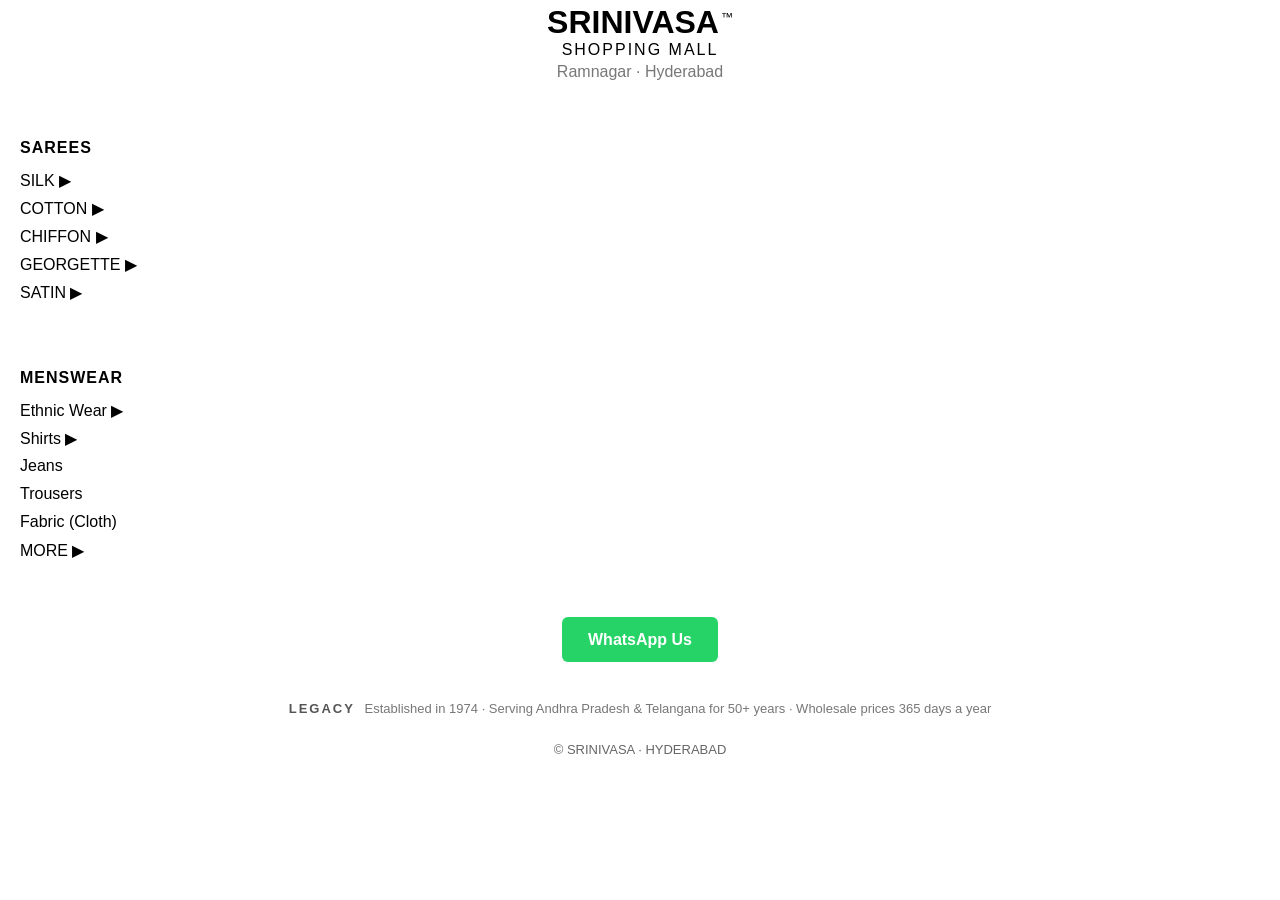
<file: index.html>
<!DOCTYPE html>
<html lang="en">
<head>
<meta charset="UTF-8">
<meta name="viewport" content="width=device-width, initial-scale=1.0">
<title>SRINIVASA</title>
<link rel="stylesheet" href="style.css">
</head>

<body>

<header class="header">
  <h1>SRINIVASA<span class="tm">™</span></h1>
  <div class="subtitle">SHOPPING MALL</div>
  <div class="location">Ramnagar · Hyderabad</div>
</header>

<section class="catalog">

<!-- SAREES -->
<div class="category main">SAREES</div>

<div class="category">
  <div class="toggle" onclick="toggle(this)">SILK ▶</div>
  <div class="subcats">
    Kanchipuram<br>
    Dharmavaram<br>
    Banaras<br>
    Uppada<br>
    Gadwal<br>
    Fancy Silk
  </div>
</div>

<div class="category">
  <div class="toggle" onclick="toggle(this)">COTTON ▶</div>
  <div class="subcats">
    Mangalagiri<br>
    Narayanpet<br>
    Printed Cotton<br>
    Fancy Cotton
  </div>
</div>

<div class="category">CHIFFON ▶</div>
<div class="category">GEORGETTE ▶</div>
<div class="category">SATIN ▶</div>

<!-- MENSWEAR -->
<div class="category main menswear">MENSWEAR</div>


<div class="category">
  <div class="toggle" onclick="toggle(this)">Ethnic Wear ▶</div>
  <div class="subcats">
    Dhoti<br>
    Lungi<br>
    (More coming)
  </div>
</div>

<div class="category">
  <div class="toggle" onclick="toggle(this)">Shirts ▶</div>
  <div class="subcats">
    Formal Shirts<br>
    Casual Shirts
    

  </div>
</div>

<div class="category">Jeans</div>
  <div class="category">Trousers</div>

<div class="category">Fabric (Cloth)</div>
<div class="category">
  <div class="toggle" onclick="toggle(this)">
    MORE ▶
  </div>
  <div class="subcats">
    Curtains<br>
    Towels
  </div>
</div>

</section>

<section class="whatsapp-section">
  <a class="whatsapp-btn"
     href="https://wa.me/918179456654?text=PRICES%20ARE%20FIXED"
     target="_blank">
     WhatsApp Us
  </a>
</section>

<div class="legacy-line">
  <span class="legacy-label">LEGACY</span>
  <span class="legacy-text">
    Established in 1974 · Serving Andhra Pradesh & Telangana for 50+ years · Wholesale prices 365 days a year
  </span>
</div>

<footer>© SRINIVASA · HYDERABAD</footer>



<script>
function toggle(el) {
  // close all other subcats
  document.querySelectorAll('.subcats').forEach(menu => {
    if (menu !== el.nextElementSibling) {
      menu.style.display = 'none';
    }
  });

  // toggle current one
  const sub = el.nextElementSibling;
  if (!sub) return;
  sub.style.display = sub.style.display === "block" ? "none" : "block";
}
</script>


</body>
</html>
</file>
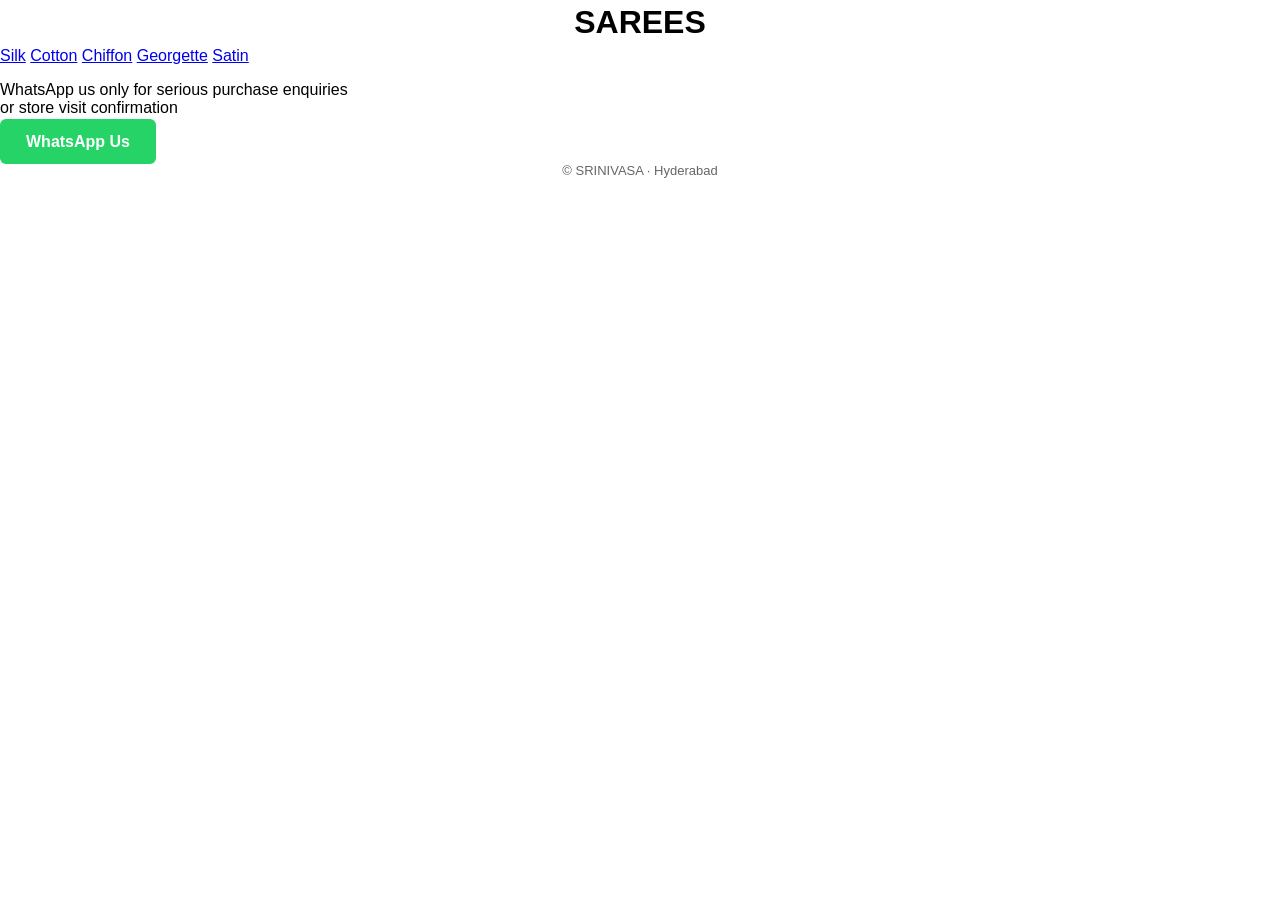
<file: categories.html>
<!DOCTYPE html>
<html lang="en">
<head>
  <meta charset="UTF-8">
  <title>Saree Categories | SRINIVASA</title>
  <meta name="viewport" content="width=device-width, initial-scale=1.0">
  <link rel="stylesheet" href="style.css">
</head>
<body>

  <header class="header">
    <h1>SAREES</h1>
  </header>

  <section class="categories">
    <a href="silk.html">Silk</a>
    <a href="cotton.html">Cotton</a>
    <a href="chiffon.html">Chiffon</a>
    <a href="georgette.html">Georgette</a>
    <a href="satin.html">Satin</a>
  </section>

  <section class="contact">
    <p>WhatsApp us only for serious purchase enquiries<br>or store visit confirmation</p>
    <a href="https://wa.me/918179456654" class="whatsapp-btn">WhatsApp Us</a>
  </section>

  <footer>
    © SRINIVASA · Hyderabad
  </footer>

</body>
</html>
</file>
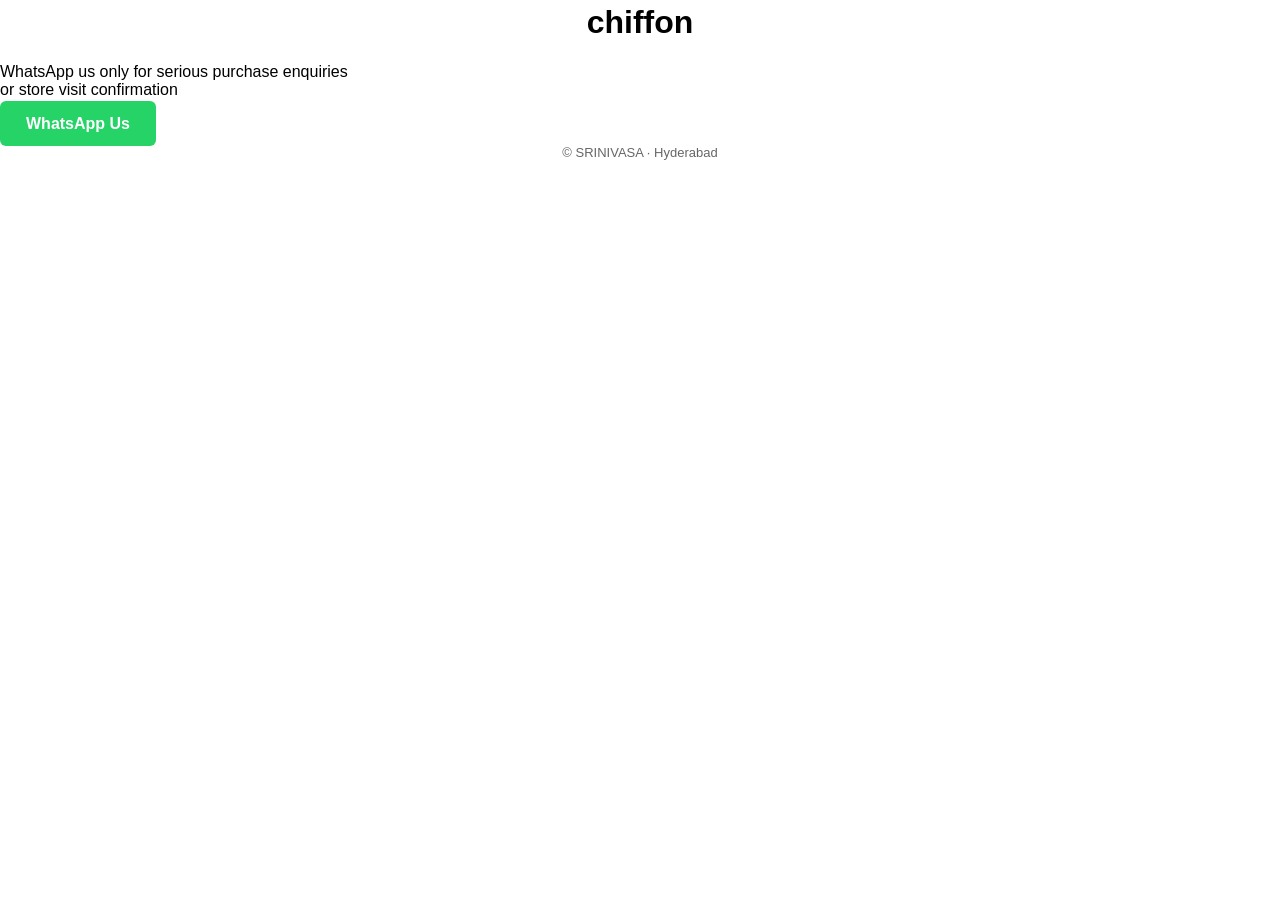
<file: chiffon.html>
<!DOCTYPE html>
<html lang="en">
<head>
  <meta charset="UTF-8">
  <title>chiffon | SRINIVASA</title>
  <meta name="viewport" content="width=device-width, initial-scale=1.0">
  <link rel="stylesheet" href="style.css">
</head>
<body>

  <header class="header">
    <h1>chiffon</h1>
  </header>

  <section class="gallery">
    <!-- Images will come here later -->
  </section>

  <section class="contact">
    <p>WhatsApp us only for serious purchase enquiries<br>or store visit confirmation</p>
    <a href="https://wa.me/918179456654" class="whatsapp-btn">WhatsApp Us</a>
  </section>

  <footer>
    © SRINIVASA · Hyderabad
  </footer>

</body>
</html>
</file>
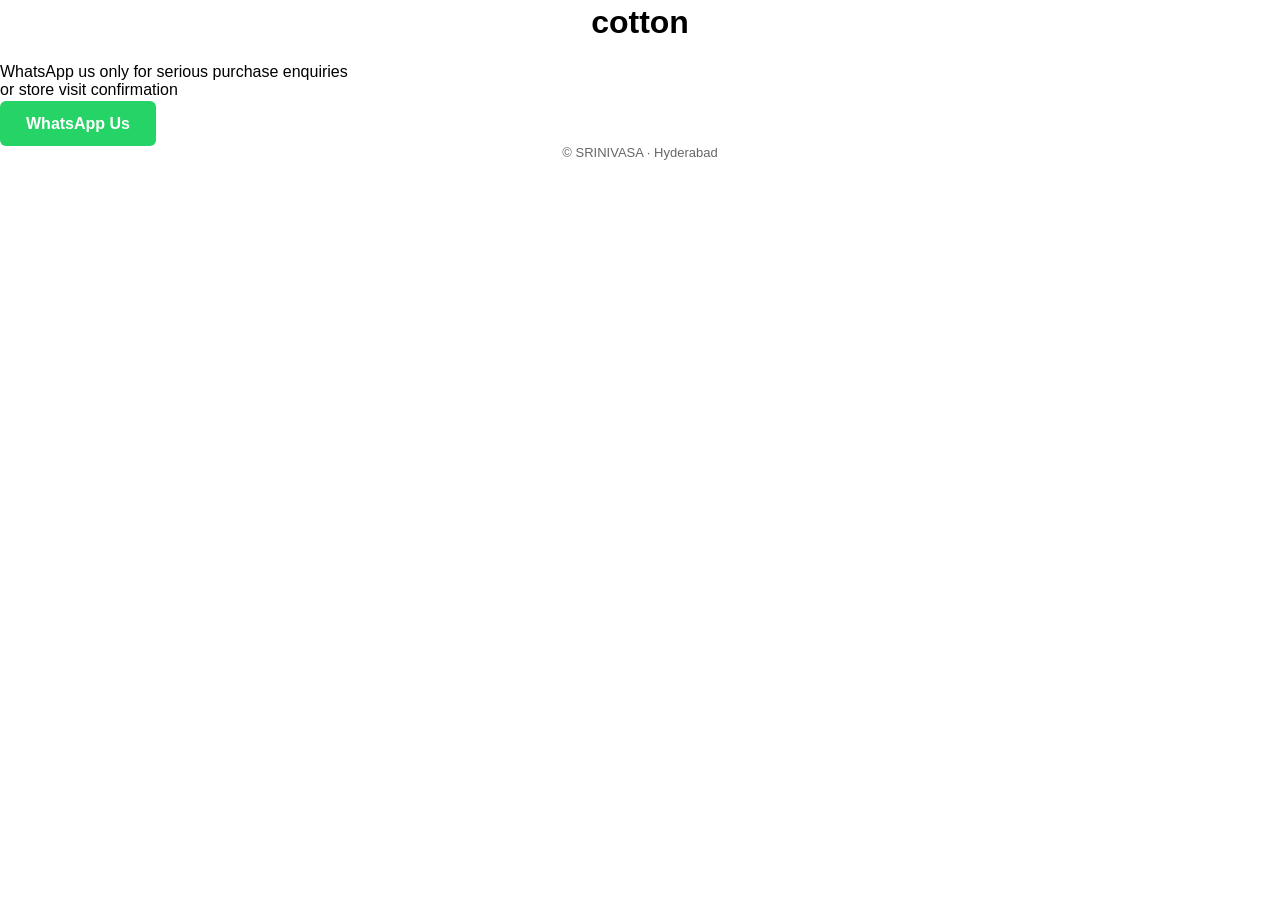
<file: cotton.html>
<!DOCTYPE html>
<html lang="en">
<head>
  <meta charset="UTF-8">
  <title>cotton | SRINIVASA</title>
  <meta name="viewport" content="width=device-width, initial-scale=1.0">
  <link rel="stylesheet" href="style.css">
</head>
<body>

  <header class="header">
    <h1>cotton</h1>
  </header>

  <section class="gallery">
    <!-- Images will come here later -->
  </section>

  <section class="contact">
    <p>WhatsApp us only for serious purchase enquiries<br>or store visit confirmation</p>
    <a href="https://wa.me/918179456654" class="whatsapp-btn">WhatsApp Us</a>
  </section>

  <footer>
    © SRINIVASA · Hyderabad
  </footer>

</body>
</html>
</file>
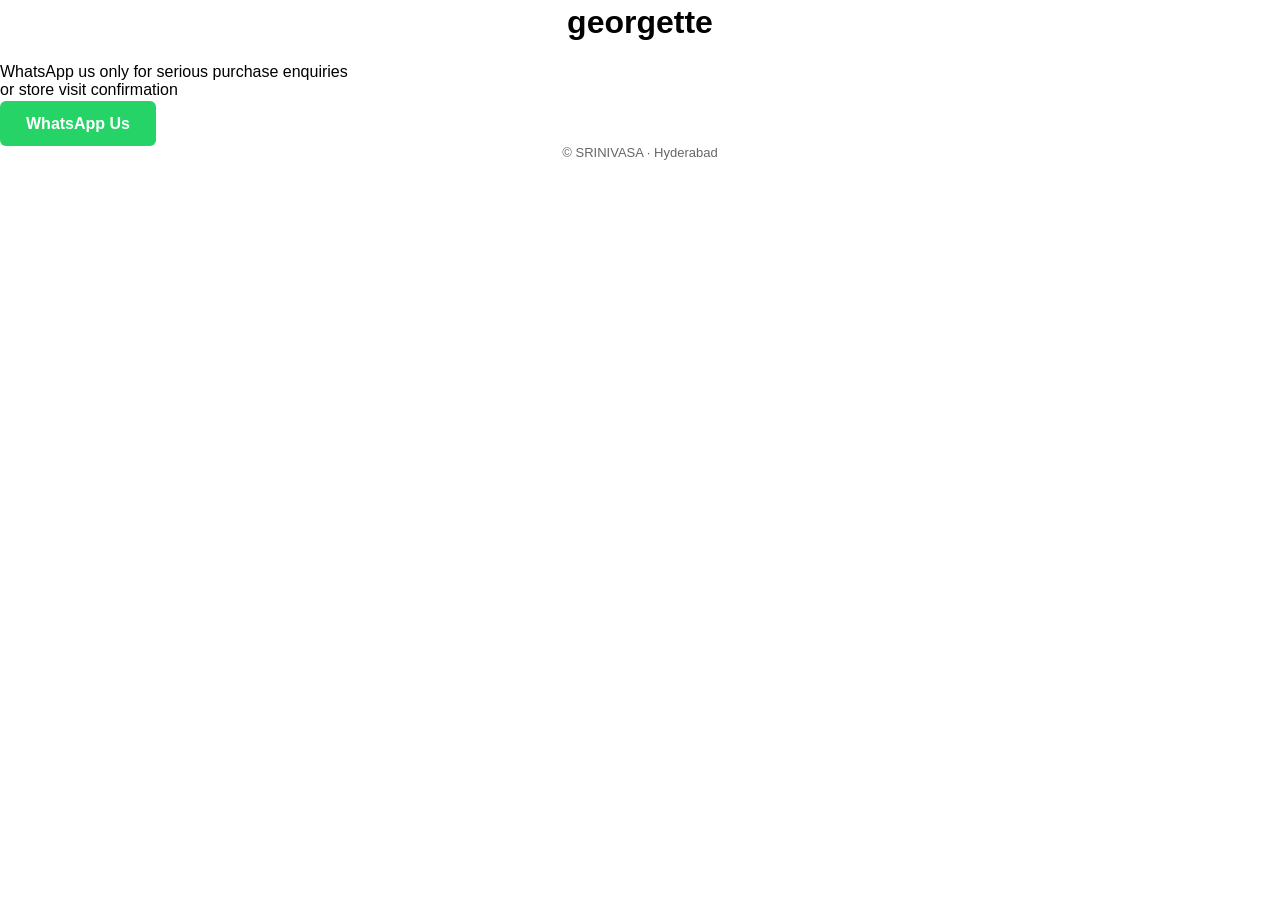
<file: georgette.html>
<!DOCTYPE html>
<html lang="en">
<head>
  <meta charset="UTF-8">
  <title>georgette | SRINIVASA</title>
  <meta name="viewport" content="width=device-width, initial-scale=1.0">
  <link rel="stylesheet" href="style.css">
</head>
<body>

  <header class="header">
    <h1>georgette </h1>
  </header>

  <section class="gallery">
    <!-- Images will come here later -->
  </section>

  <section class="contact">
    <p>WhatsApp us only for serious purchase enquiries<br>or store visit confirmation</p>
    <a href="https://wa.me/918179456654" class="whatsapp-btn">WhatsApp Us</a>
  </section>

  <footer>
    © SRINIVASA · Hyderabad
  </footer>

</body>
</html>
</file>
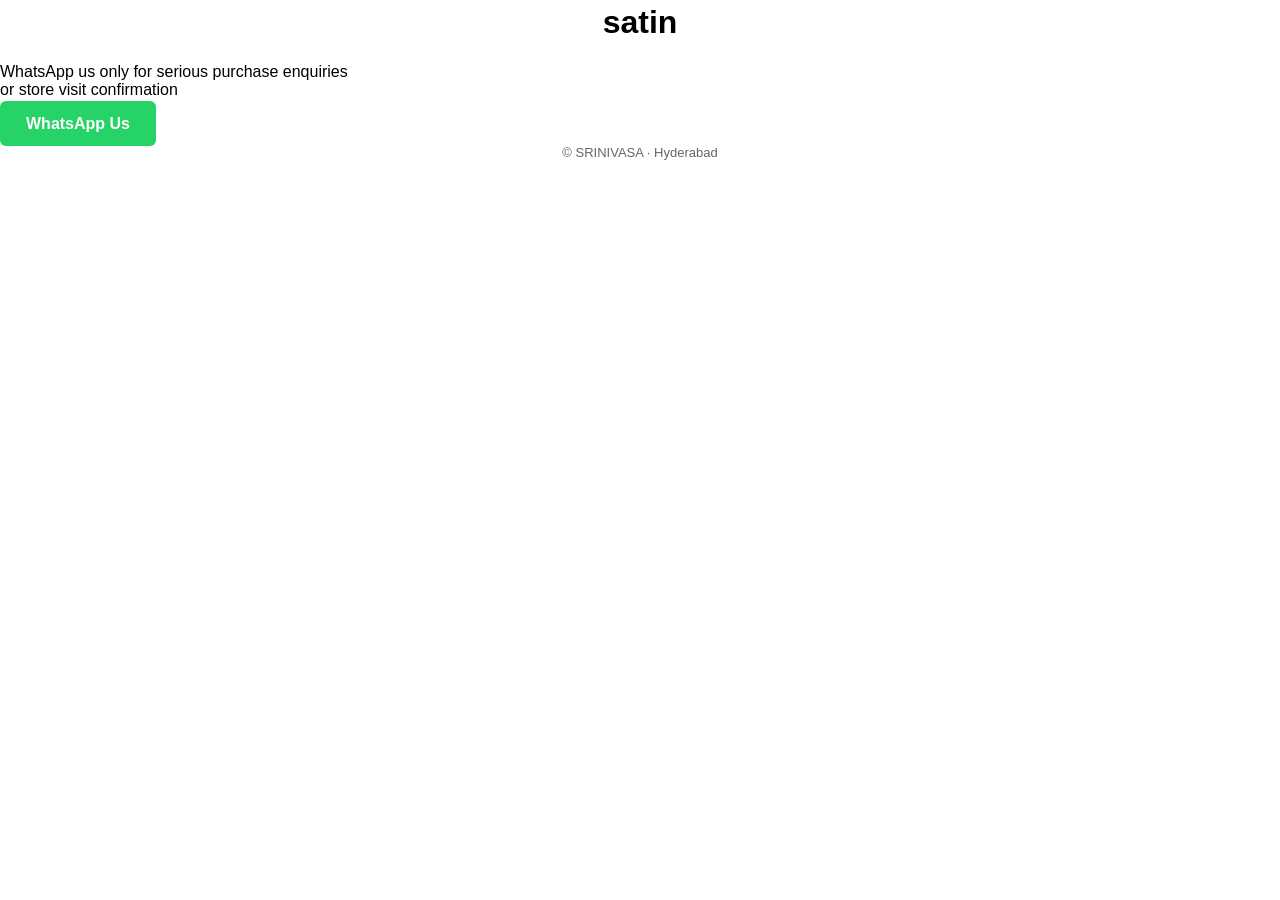
<file: satin.html>
<!DOCTYPE html>
<html lang="en">
<head>
  <meta charset="UTF-8">
  <title>satin | SRINIVASA</title>
  <meta name="viewport" content="width=device-width, initial-scale=1.0">
  <link rel="stylesheet" href="style.css">
</head>
<body>

  <header class="header">
    <h1>satin</h1>
  </header>

  <section class="gallery">
    <!-- Images will come here later -->
  </section>

  <section class="contact">
    <p>WhatsApp us only for serious purchase enquiries<br>or store visit confirmation</p>
    <a href="https://wa.me/918179456654" class="whatsapp-btn">WhatsApp Us</a>
  </section>

  <footer>
    © SRINIVASA · Hyderabad
  </footer>

</body>
</html>
</file>
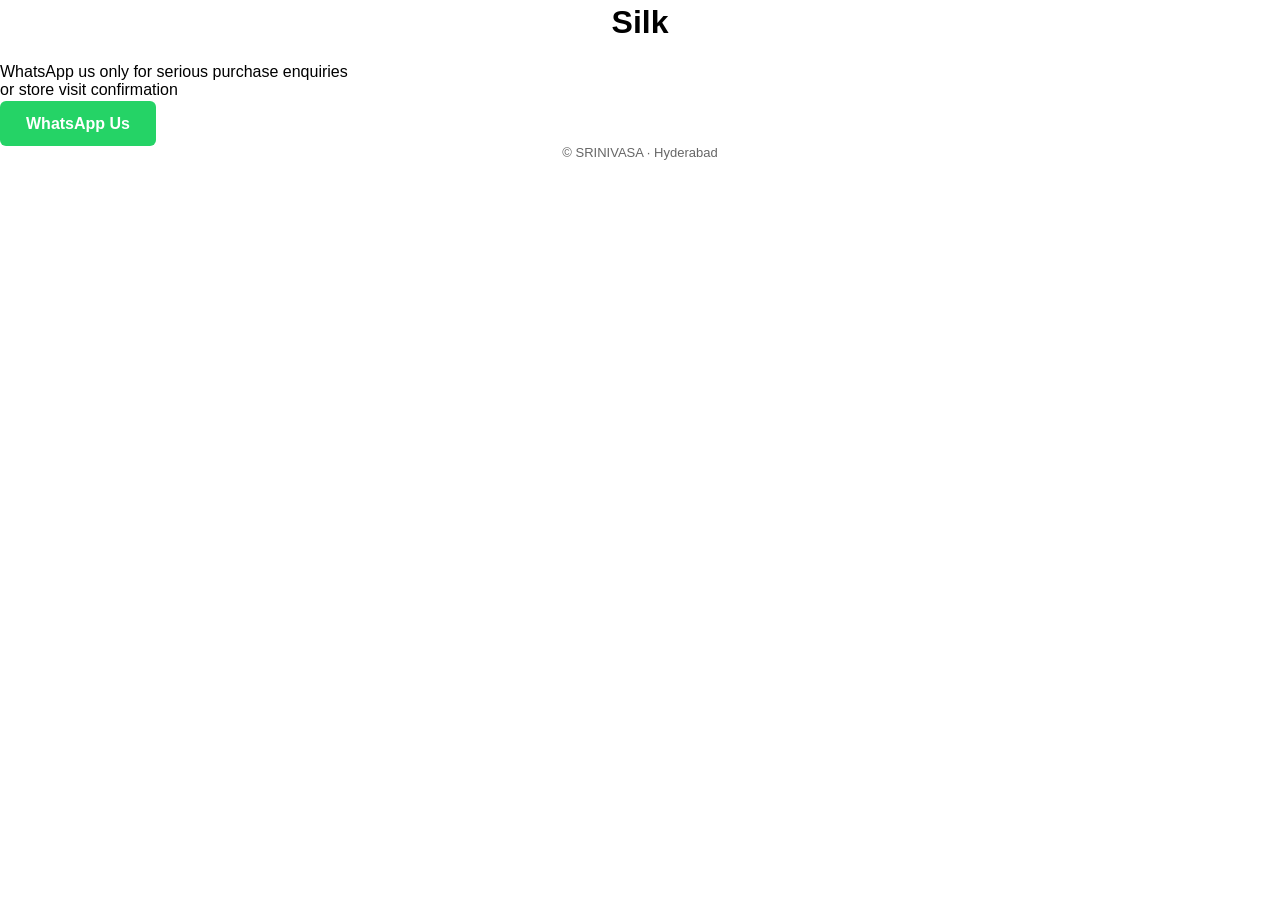
<file: silk.html>
<!DOCTYPE html>
<html lang="en">
<head>
  <meta charset="UTF-8">
  <title>Silk | SRINIVASA</title>
  <meta name="viewport" content="width=device-width, initial-scale=1.0">
  <link rel="stylesheet" href="style.css">
</head>
<body>

  <header class="header">
    <h1>Silk</h1>
  </header>

  <section class="gallery">
    <!-- Images will come here later -->
  </section>

  <section class="contact">
    <p>WhatsApp us only for serious purchase enquiries<br>or store visit confirmation</p>
    <a href="https://wa.me/918179456654" class="whatsapp-btn">WhatsApp Us</a>
  </section>

  <footer>
    © SRINIVASA · Hyderabad
  </footer>

</body>
</html>
</file>
<file: style.css>
body {
  margin: 0;
  font-family: Arial, Helvetica, sans-serif;
  background: #fff;
  color: #000;
}

.header {
  text-align: center;
  padding: 4px 20px 6px;
}



.subtitle {
  letter-spacing: 2px;
  margin-top: 0px;
}

.location {
  color: #777;
  margin-top: 4px;
}

.catalog {
  padding: 12px 20px;
}
.category {
  position: relative;
  margin-bottom: 4px;
  min-height: 22px;
}

.category {
  position: relative;
  margin-bottom: 6px;   /* controls vertical spacing */
}


.menswear {
  margin-top: 30px;
}


.subcats {
  display: none;
  position: absolute;
  left: 120px;          /* closer to arrow */
  top: 0;
  font-size: 14px;
  color: #444;
}






.category.main {
  font-weight: 700;
  margin-top: 40px;     /* THIS pushes Menswear down */
  margin-bottom: 10px;
  letter-spacing: 1px;
}





.toggle {
  cursor: pointer;
}




.whatsapp-section {
  text-align: center;
  margin: 50px 0;
}

.whatsapp-btn {
  background: #25D366;
  color: #fff;
  padding: 14px 26px;
  border-radius: 6px;
  text-decoration: none;
  font-weight: bold;
}


.legacy {
  text-align: center;
  padding: 14px;
  color: #666;
}

.legacy-title {
  letter-spacing: 2px;
  margin-bottom: 6px;
}

footer {
  text-align: center;
  padding: 12px;
  font-size: 13px;
  color: #666;
}
.tm {
  font-size: 12px;
  vertical-align: super;
  margin-left: 2px;
  font-weight: 400;
}
.header h1 {
  margin: 0;
}
.menswear {
  margin-top: 28px;
}

.menswear {
  padding-top: 24px;
}

.menswear {
  margin-top: 110px;
}
.legacy-line {
  text-align: center;
  font-size: 13px;
  color: #666;
  margin-top: 20px;
  padding: 0 20px;
  line-height: 1.5;
}

.brand-line {
  text-align: center;
  font-size: 12px;
  color: #888;
  margin-top: 8px;
  margin-bottom: 20px;
  letter-spacing: 1px;
}

.legacy-line {
  text-align: center;
  margin: 24px 16px 10px;
  font-size: 13px;
  color: #777;
  line-height: 1.6;
}

.legacy-label {
  font-weight: 600;
  letter-spacing: 2px;
  color: #555;
  margin-right: 6px;
}

.legacy-text {
  font-weight: 400;
}
</file>
